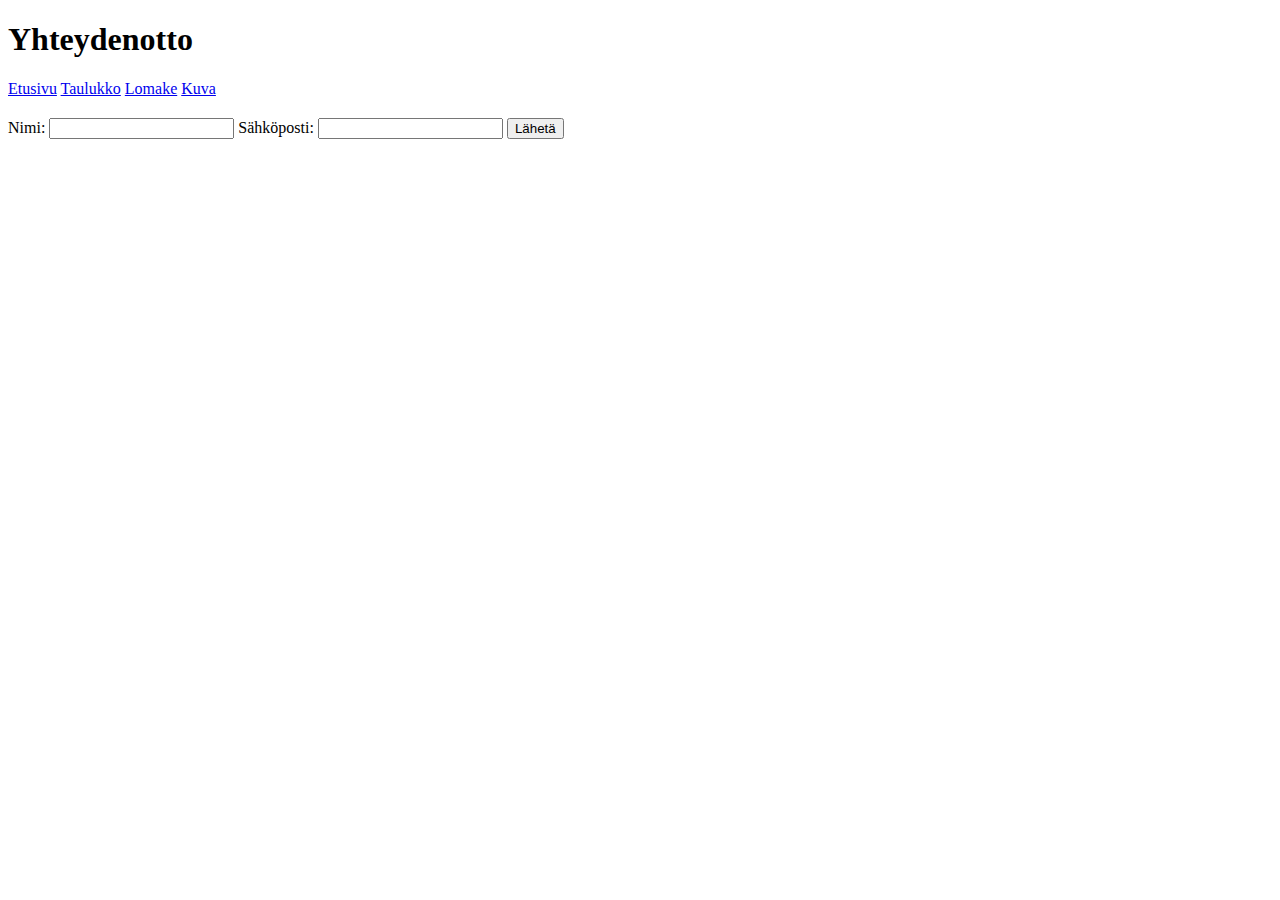
<file: site/form.html>
<!doctype html>
<html lang="fi">
<head>
  <meta charset="UTF-8" />
  <meta name="viewport" content="width=device-width, initial-scale=1" />
  <title>Viikko 1 – Lomake</title>
  <link rel="stylesheet" href="./styles.css" />
</head>
<body>
  <header>
    <h1>Yhteydenotto</h1>
    <nav aria-label="Päävalikko">
      <a href="./index.html">Etusivu</a>
      <a href="./table.html">Taulukko</a>
      <a href="./form.html">Lomake</a>
      <a href="./image.html">Kuva</a>
    </nav>
  </header>
  <main>
    <form method="post" action="xxx">
        <label for="nimi">Nimi:</label>
          <input type="text" id="nimi" name="nimi">

        <label for="email">Sähköposti:</label>
          <input type="email" id="email" name="email">

        <button type="submit">Lähetä</button>
    </form>
  </main>
  <footer>
    <!-- TODO: Footer -->
  </footer>
</body>
</html>
</file>
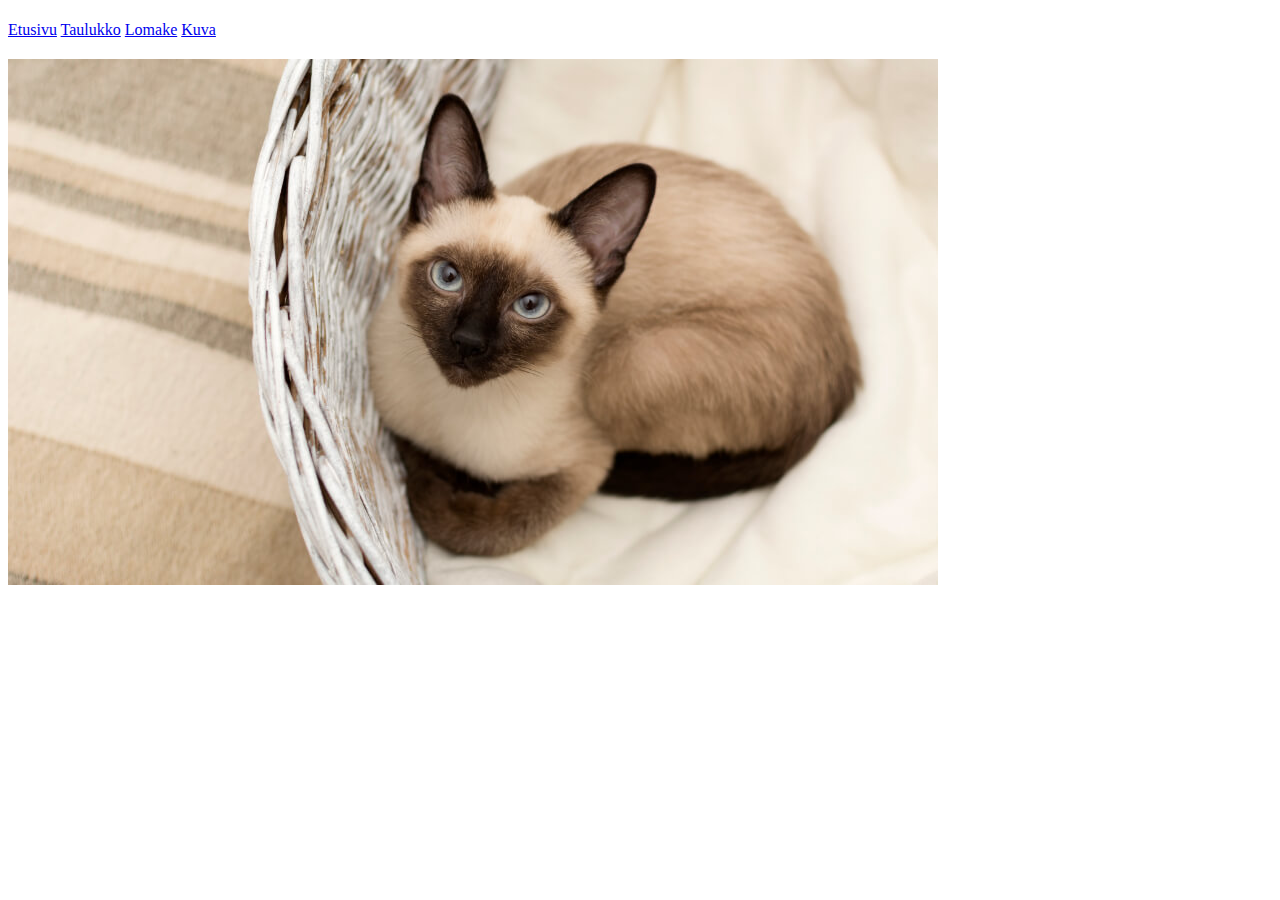
<file: site/image.html>
<!doctype html>
<html lang="fi">
<head>
  <meta charset="UTF-8" />
  <meta name="viewport" content="width=device-width, initial-scale=1" />
  <title>Viikko 1 – Kuva</title>
  <link rel="stylesheet" href="./styles.css" />
</head>
<body>
  <header>
    <h1><!-- TODO: Kuva-sivun H1 --></h1>
    <nav aria-label="Päävalikko">
      <a href="./index.html">Etusivu</a>
      <a href="./table.html">Taulukko</a>
      <a href="./form.html">Lomake</a>
      <a href="./image.html">Kuva</a>
    </nav>
  </header>
  <main>
    <img src="./assets/kissa.jpg" alt="Siamilainen kissa">
  </main>
  <footer>
    <!-- TODO: Footer -->
  </footer>
</body>
</html>
</file>
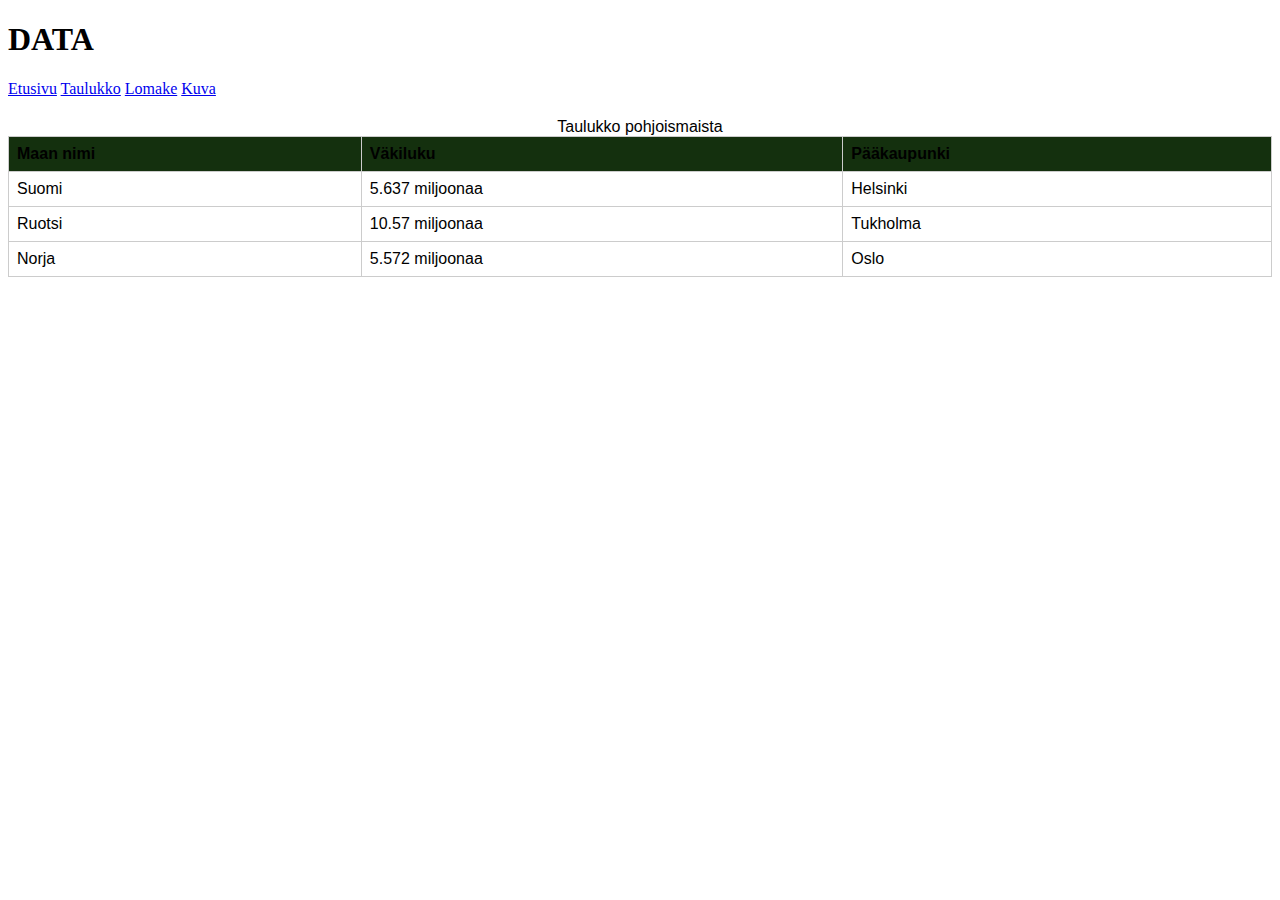
<file: site/table.html>
<!doctype html>
<html lang="fi">
<head>
  <meta charset="UTF-8" />
  <meta name="viewport" content="width=device-width, initial-scale=1" />
  <title>Viikko 1 – Taulukko</title>
  <link rel="stylesheet" href="./styles.css" />
</head>
<body>
  <header>
    <h1>DATA</h1>
    <nav aria-label="Päävalikko">
      <a href="./index.html">Etusivu</a>
      <a href="./table.html">Taulukko</a>
      <a href="./form.html">Lomake</a>
      <a href="./image.html">Kuva</a>
    </nav>
  </header>
  <main>
    <table border="1">
    <caption>Taulukko pohjoismaista</caption>
    <thead>
    <tr>
      <th>Maan nimi</th>
      <th>Väkiluku</th>
      <th>Pääkaupunki</th>
    </tr>
  </thead>

    <tbody>
    <tr>
      <td>Suomi</td>
      <td>5.637 miljoonaa</td>
      <td>Helsinki</td>
    </tr>
    <tr>
      <td>Ruotsi</td>
      <td>10.57 miljoonaa</td>
      <td>Tukholma</td>
    </tr>
    <tr>
      <td>Norja</td>
      <td>5.572 miljoonaa</td>
      <td>Oslo</td>
    </tr>
  </tbody>
</table>

  </main>
  <footer>
    <!-- TODO: Footer -->
  </footer>
</body>
</html>
</file>
<file: site/styles.css>
/* Tyhjä aloituspohja: lisää omat tyylisi. */
nav {
  padding-bottom: 20px; /* Lisää tilaa navigaation alapuolelle */
}

table {
    border-collapse: collapse; /* Yhdistää reunat */
    width: 100%;               /* Taulukko vie koko leveyden */
    max-width: 100%;           /* Ei ylitä ruudun leveyttä */
    font-family: Arial, sans-serif; /* Yhtenäinen fontti */
}

th, td {
    border: 1px solid #ccc;   /* Selkeä raja soluille */
    padding: 8px;             /* Sisäiset marginaalit */
    text-align: left;          /* Tekstin tasaus */
}

th {
    background-color: #14300e; /* Otsikkorivin väri */
}
</file>
